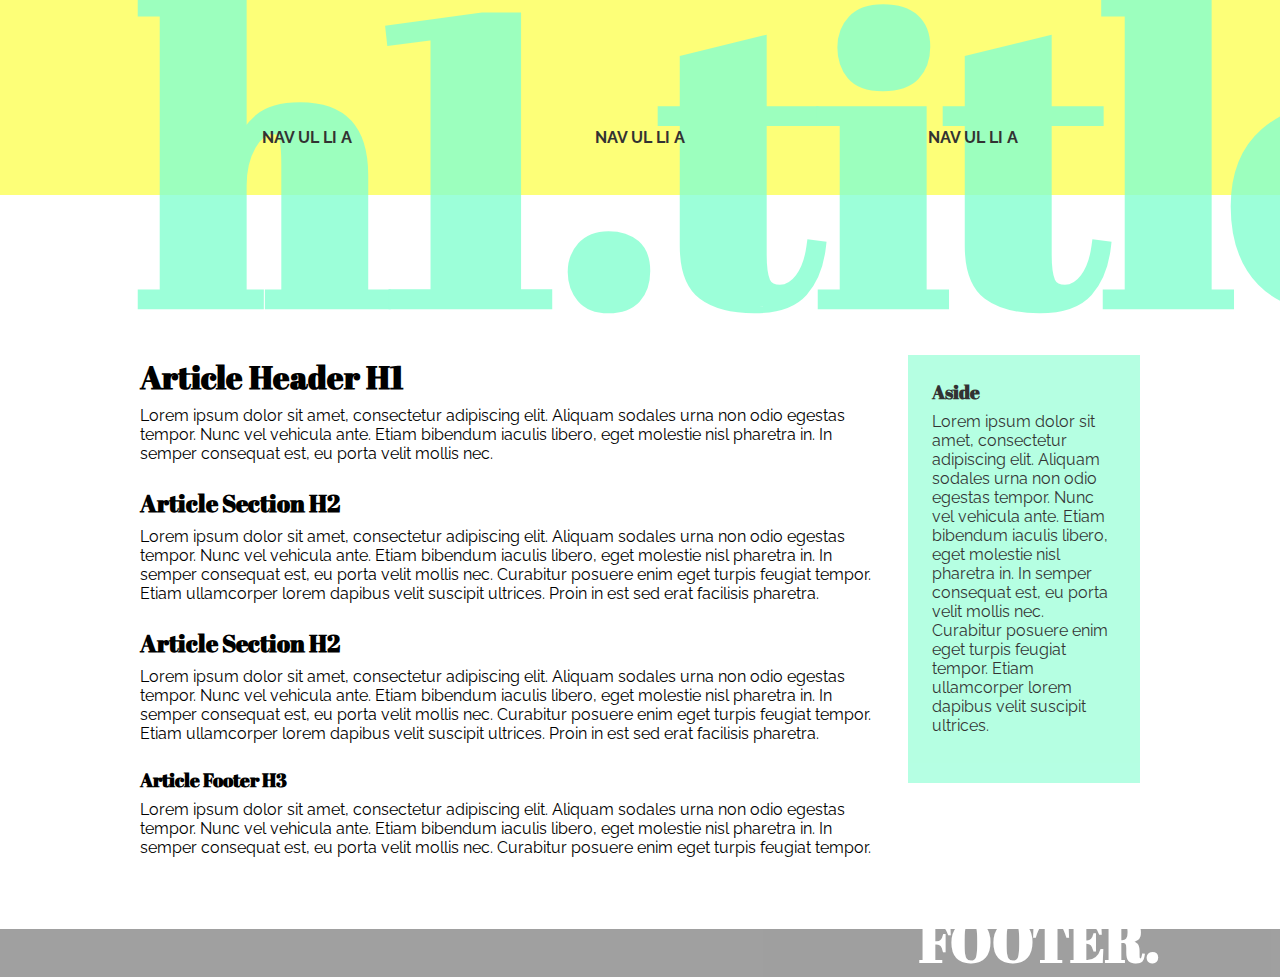
<file: pham.giang/initializr/index.html>
<!doctype html>
<!--[if lt IE 7]>      <html class="no-js lt-ie9 lt-ie8 lt-ie7" lang=""> <![endif]-->
<!--[if IE 7]>         <html class="no-js lt-ie9 lt-ie8" lang=""> <![endif]-->
<!--[if IE 8]>         <html class="no-js lt-ie9" lang=""> <![endif]-->
<!--[if gt IE 8]><!--> <html class="no-js" lang=""> <!--<![endif]-->
    <head>
        <meta charset="utf-8">
        <meta http-equiv="X-UA-Compatible" content="IE=edge,chrome=1">
        <title></title>
        <meta name="description" content="">
        <meta name="viewport" content="width=device-width, initial-scale=1">
        <link rel="apple-touch-icon" href="apple-touch-icon.png">

        <link rel="stylesheet" href="css/normalize.min.css">
        <!-- <link rel="stylesheet" href="css/main.css"> -->
        <link rel="stylesheet" href="css/theme.css">

        <script src="js/vendor/modernizr-2.8.3-respond-1.4.2.min.js"></script>
    </head>
    <body>
        <!--[if lt IE 8]>
            <p class="browserupgrade">You are using an <strong>outdated</strong> browser. Please <a href="http://browsehappy.com/">upgrade your browser</a> to improve your experience.</p>
        <![endif]-->

        <div class="header-container">
            <header class="wrapper clearfix">
                <h1 class="title">h1.title</h1>
                <nav>
                    <ul>
                        <li><a href="#">nav ul li a</a></li>
                        <li><a href="#">nav ul li a</a></li>
                        <li><a href="#">nav ul li a</a></li>
                    </ul>
                </nav>
            </header>
        </div>

        <div class="main-container">
            <div class="main wrapper clearfix">

                <article>
                    <header>
                        <h1>article header h1</h1>
                        <p>Lorem ipsum dolor sit amet, consectetur adipiscing elit. Aliquam sodales urna non odio egestas tempor. Nunc vel vehicula ante. Etiam bibendum iaculis libero, eget molestie nisl pharetra in. In semper consequat est, eu porta velit mollis nec.</p>
                    </header>
                    <section>
                        <h2>article section h2</h2>
                        <p>Lorem ipsum dolor sit amet, consectetur adipiscing elit. Aliquam sodales urna non odio egestas tempor. Nunc vel vehicula ante. Etiam bibendum iaculis libero, eget molestie nisl pharetra in. In semper consequat est, eu porta velit mollis nec. Curabitur posuere enim eget turpis feugiat tempor. Etiam ullamcorper lorem dapibus velit suscipit ultrices. Proin in est sed erat facilisis pharetra.</p>
                    </section>
                    <section>
                        <h2>article section h2</h2>
                        <p>Lorem ipsum dolor sit amet, consectetur adipiscing elit. Aliquam sodales urna non odio egestas tempor. Nunc vel vehicula ante. Etiam bibendum iaculis libero, eget molestie nisl pharetra in. In semper consequat est, eu porta velit mollis nec. Curabitur posuere enim eget turpis feugiat tempor. Etiam ullamcorper lorem dapibus velit suscipit ultrices. Proin in est sed erat facilisis pharetra.</p>
                    </section>
                    <footer>
                        <h3>article footer h3</h3>
                        <p>Lorem ipsum dolor sit amet, consectetur adipiscing elit. Aliquam sodales urna non odio egestas tempor. Nunc vel vehicula ante. Etiam bibendum iaculis libero, eget molestie nisl pharetra in. In semper consequat est, eu porta velit mollis nec. Curabitur posuere enim eget turpis feugiat tempor.</p>
                    </footer>
                </article>

                <aside>
                    <h3>aside</h3>
                    <p>Lorem ipsum dolor sit amet, consectetur adipiscing elit. Aliquam sodales urna non odio egestas tempor. Nunc vel vehicula ante. Etiam bibendum iaculis libero, eget molestie nisl pharetra in. In semper consequat est, eu porta velit mollis nec. Curabitur posuere enim eget turpis feugiat tempor. Etiam ullamcorper lorem dapibus velit suscipit ultrices.</p>
                </aside>

            </div> <!-- #main -->
        </div> <!-- #main-container -->

        <div class="footer-container">
            <footer class="wrapper">
                <h3>footer</h3>
            </footer>
        </div>

        <script src="//ajax.googleapis.com/ajax/libs/jquery/1.11.2/jquery.min.js"></script>
        <script>window.jQuery || document.write('<script src="js/vendor/jquery-1.11.2.min.js"><\/script>')</script>

        <script src="js/main.js"></script>

        <!-- Google Analytics: change UA-XXXXX-X to be your site's ID. -->
        <script>
            (function(b,o,i,l,e,r){b.GoogleAnalyticsObject=l;b[l]||(b[l]=
            function(){(b[l].q=b[l].q||[]).push(arguments)});b[l].l=+new Date;
            e=o.createElement(i);r=o.getElementsByTagName(i)[0];
            e.src='//www.google-analytics.com/analytics.js';
            r.parentNode.insertBefore(e,r)}(window,document,'script','ga'));
            ga('create','UA-XXXXX-X','auto');ga('send','pageview');
        </script>
    </body>
</html>
</file>
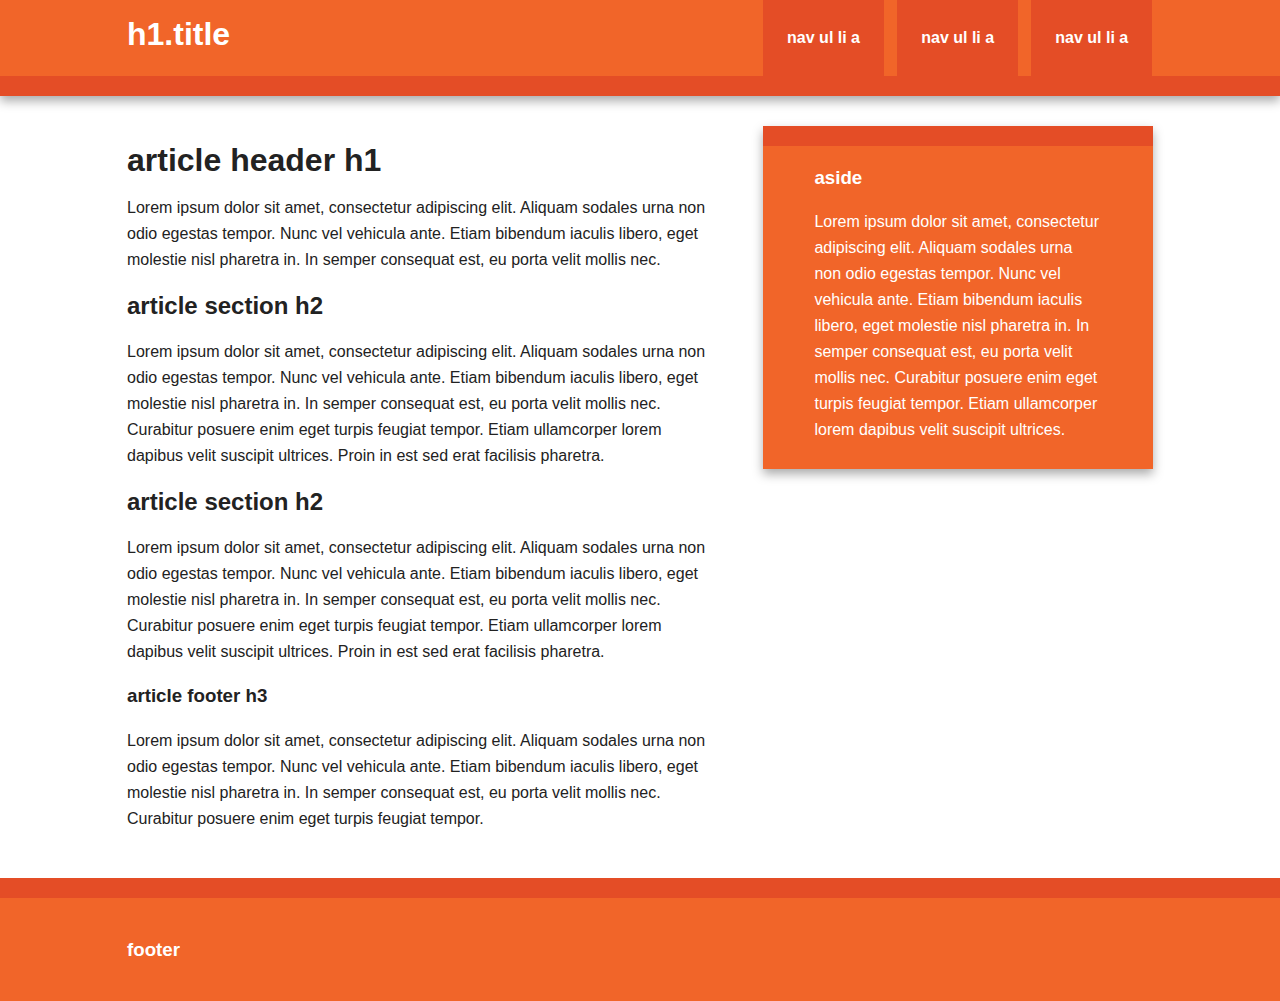
<file: pham.giang/initializr/initializr/index.html>
<!doctype html>
<!--[if lt IE 7]>      <html class="no-js lt-ie9 lt-ie8 lt-ie7" lang=""> <![endif]-->
<!--[if IE 7]>         <html class="no-js lt-ie9 lt-ie8" lang=""> <![endif]-->
<!--[if IE 8]>         <html class="no-js lt-ie9" lang=""> <![endif]-->
<!--[if gt IE 8]><!--> <html class="no-js" lang=""> <!--<![endif]-->
    <head>
        <meta charset="utf-8">
        <meta http-equiv="X-UA-Compatible" content="IE=edge,chrome=1">
        <title></title>
        <meta name="description" content="">
        <meta name="viewport" content="width=device-width, initial-scale=1">
        <link rel="apple-touch-icon" href="apple-touch-icon.png">

        <link rel="stylesheet" href="css/normalize.min.css">
        <link rel="stylesheet" href="css/main.css">

        <script src="js/vendor/modernizr-2.8.3-respond-1.4.2.min.js"></script>
    </head>
    <body>
        <!--[if lt IE 8]>
            <p class="browserupgrade">You are using an <strong>outdated</strong> browser. Please <a href="http://browsehappy.com/">upgrade your browser</a> to improve your experience.</p>
        <![endif]-->

        <div class="header-container">
            <header class="wrapper clearfix">
                <h1 class="title">h1.title</h1>
                <nav>
                    <ul>
                        <li><a href="#">nav ul li a</a></li>
                        <li><a href="#">nav ul li a</a></li>
                        <li><a href="#">nav ul li a</a></li>
                    </ul>
                </nav>
            </header>
        </div>

        <div class="main-container">
            <div class="main wrapper clearfix">

                <article>
                    <header>
                        <h1>article header h1</h1>
                        <p>Lorem ipsum dolor sit amet, consectetur adipiscing elit. Aliquam sodales urna non odio egestas tempor. Nunc vel vehicula ante. Etiam bibendum iaculis libero, eget molestie nisl pharetra in. In semper consequat est, eu porta velit mollis nec.</p>
                    </header>
                    <section>
                        <h2>article section h2</h2>
                        <p>Lorem ipsum dolor sit amet, consectetur adipiscing elit. Aliquam sodales urna non odio egestas tempor. Nunc vel vehicula ante. Etiam bibendum iaculis libero, eget molestie nisl pharetra in. In semper consequat est, eu porta velit mollis nec. Curabitur posuere enim eget turpis feugiat tempor. Etiam ullamcorper lorem dapibus velit suscipit ultrices. Proin in est sed erat facilisis pharetra.</p>
                    </section>
                    <section>
                        <h2>article section h2</h2>
                        <p>Lorem ipsum dolor sit amet, consectetur adipiscing elit. Aliquam sodales urna non odio egestas tempor. Nunc vel vehicula ante. Etiam bibendum iaculis libero, eget molestie nisl pharetra in. In semper consequat est, eu porta velit mollis nec. Curabitur posuere enim eget turpis feugiat tempor. Etiam ullamcorper lorem dapibus velit suscipit ultrices. Proin in est sed erat facilisis pharetra.</p>
                    </section>
                    <footer>
                        <h3>article footer h3</h3>
                        <p>Lorem ipsum dolor sit amet, consectetur adipiscing elit. Aliquam sodales urna non odio egestas tempor. Nunc vel vehicula ante. Etiam bibendum iaculis libero, eget molestie nisl pharetra in. In semper consequat est, eu porta velit mollis nec. Curabitur posuere enim eget turpis feugiat tempor.</p>
                    </footer>
                </article>

                <aside>
                    <h3>aside</h3>
                    <p>Lorem ipsum dolor sit amet, consectetur adipiscing elit. Aliquam sodales urna non odio egestas tempor. Nunc vel vehicula ante. Etiam bibendum iaculis libero, eget molestie nisl pharetra in. In semper consequat est, eu porta velit mollis nec. Curabitur posuere enim eget turpis feugiat tempor. Etiam ullamcorper lorem dapibus velit suscipit ultrices.</p>
                </aside>

            </div> <!-- #main -->
        </div> <!-- #main-container -->

        <div class="footer-container">
            <footer class="wrapper">
                <h3>footer</h3>
            </footer>
        </div>

        <script src="//ajax.googleapis.com/ajax/libs/jquery/1.11.2/jquery.min.js"></script>
        <script>window.jQuery || document.write('<script src="js/vendor/jquery-1.11.2.min.js"><\/script>')</script>

        <script src="js/main.js"></script>

        <!-- Google Analytics: change UA-XXXXX-X to be your site's ID. -->
        <script>
            (function(b,o,i,l,e,r){b.GoogleAnalyticsObject=l;b[l]||(b[l]=
            function(){(b[l].q=b[l].q||[]).push(arguments)});b[l].l=+new Date;
            e=o.createElement(i);r=o.getElementsByTagName(i)[0];
            e.src='//www.google-analytics.com/analytics.js';
            r.parentNode.insertBefore(e,r)}(window,document,'script','ga'));
            ga('create','UA-XXXXX-X','auto');ga('send','pageview');
        </script>
    </body>
</html>
</file>
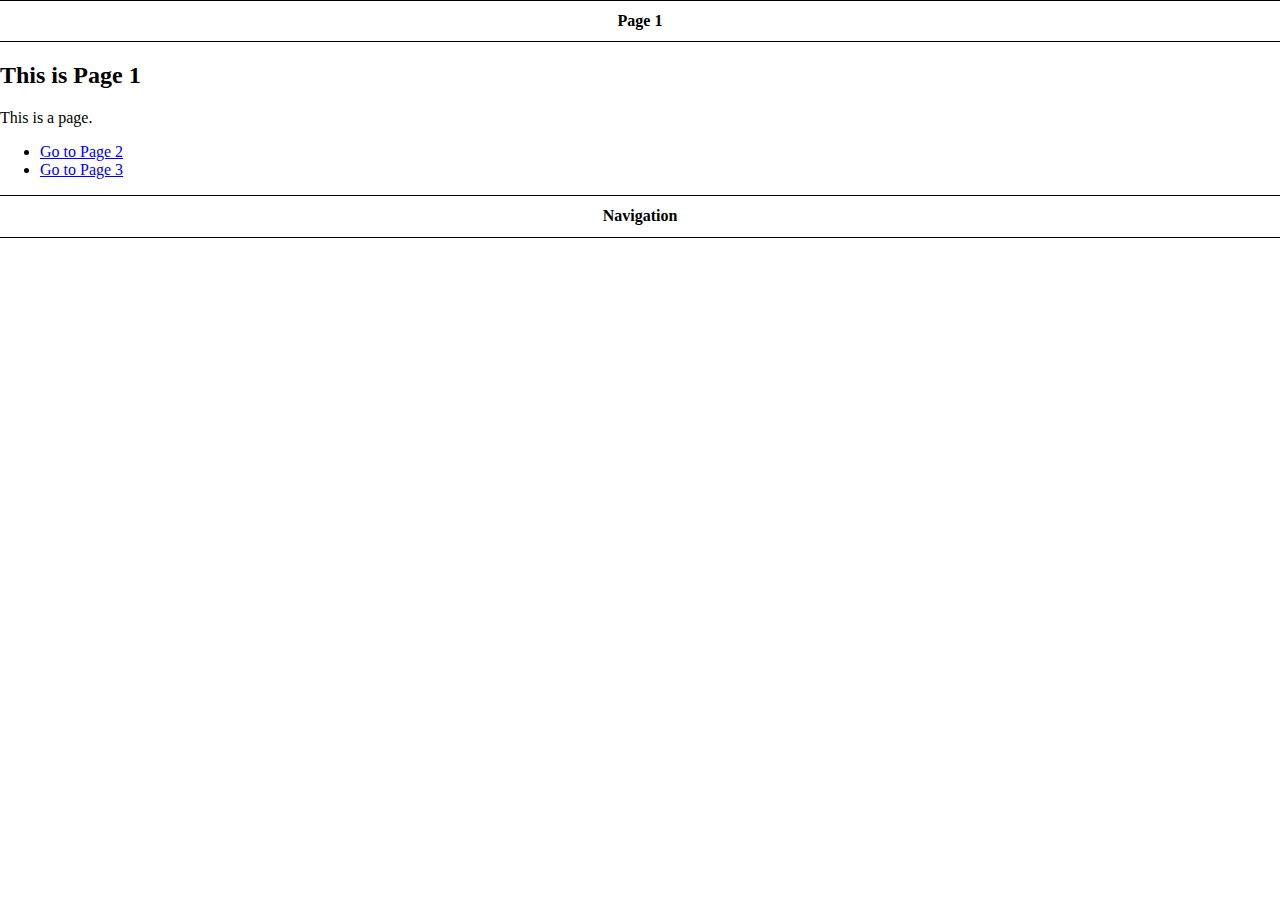
<file: pham.giang/demo/jqmobile.html>
<!DOCTYPE html>
<html lang="en">
<head>
	<meta charset="UTF-8">
	<meta name="viewport" content="width=device-width, initial-scale=1.0">
	<title>JQuery Mobile</title>

	<link rel="stylesheet" href="../lib/css/jquery.mobile.structure-1.4.5.min.css">
	<script src="../lib/js/jquery-2.2.4.min.js"></script>
	<script src="../lib/js/jquery.mobile-1.4.5.min.js"></script>
</head>
<body>
	
	<section data-role="page" id="page1">
		<header data-role="header">
			<h1>Page 1</h1>
		</header>
		<div data-role="main">
			<h2>This is Page 1</h2>
			<p>This is a page.</p>
			<ul>
				<li><a href="#page2">Go to Page 2</a></li>
				<li><a href="#page3">Go to Page 3</a></li>
			</ul>
		</div>
		<footer data-role="footer">
			<h1>Navigation</h1>
		</footer>
	</section>

	<section data-role="page" id="page2">
		<div data-role="main">
			<h2>This is Page 2</h2>
			<p>This is a page.</p>
			<ul>
				<li><a href="#page1">Go to Page 1</a></li>
				<li><a href="#page3">Go to Page 3</a></li>
			</ul>
		</div>
		<footer data-role="footer">
			<h1>Navigation</h1>
		</footer>
	</section>

	<section data-role="page" id="page3">
		<header data-role="header">
			<h1>Page 3</h1>
			<a href="#" data-rel="back">Back</a>
		</header>
		<div data-role="main">
			<h2>This is Page 3</h2>
			<p>This is a page.</p>
			<ul>
			</ul>
		</div>
	</section>
</body>
</html>
</file>
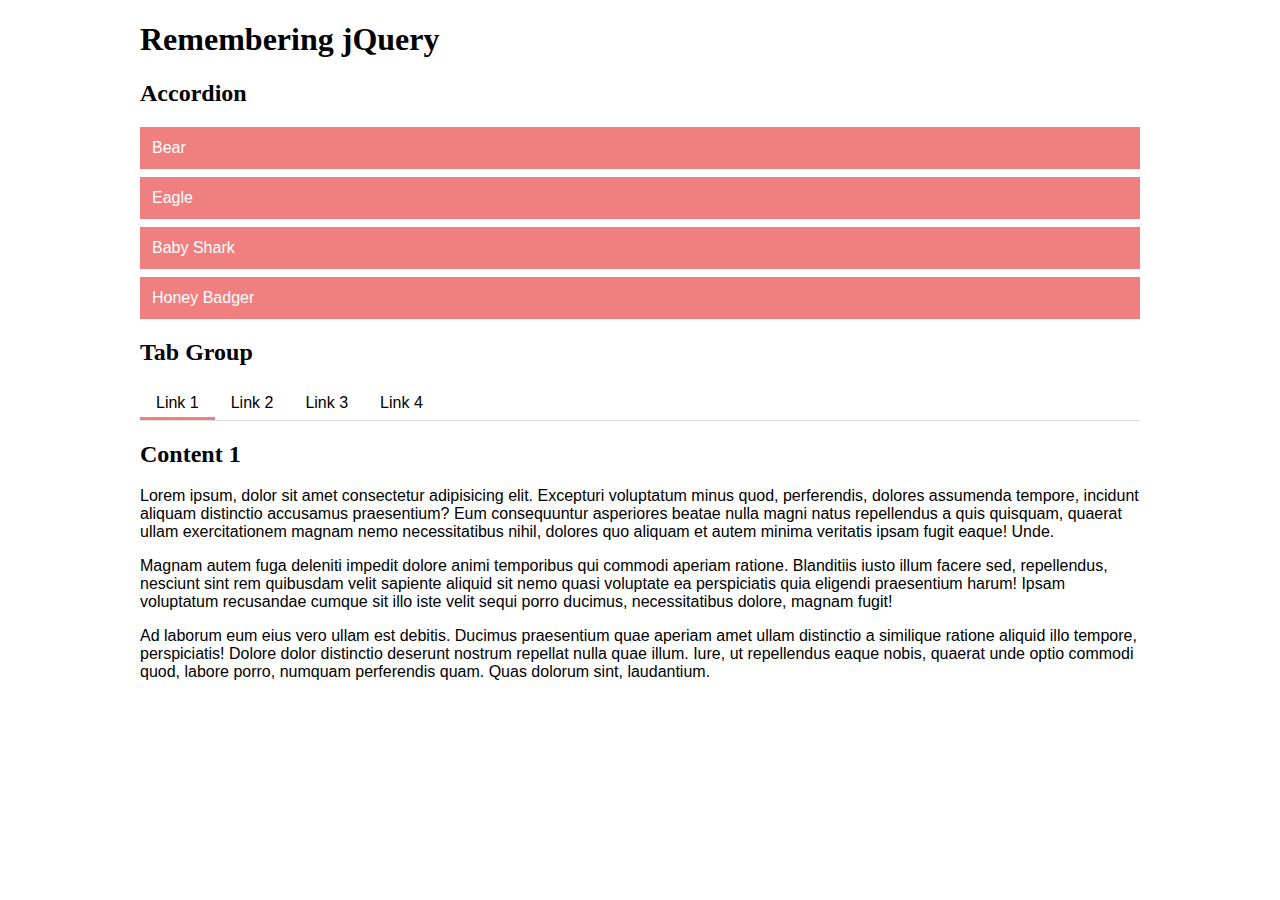
<file: pham.giang/demo/jquery.html>
<!DOCTYPE html>
<html lang="en">
<head>
	<meta charset="UTF-8">
	<meta name="viewport" content="width=device-width, initial-scale=1.0">
	<title>Jquery Demos</title>

	<link rel="stylesheet" type="text/css" href="../css/style.css">
	<script src="https://code.jquery.com/jquery-3.2.1.min.js"></script>
	<script>

	$(()=>{

		// Accordion

		$(".accordion dt").on("click", function(e){
			// lexical this
			//$(this).next().show()
			//$(this).next().toggle()
			//$(this).next().slideToggle()
			$(this).next().slideDown()
				.siblings("dd").slideUp()
		})

		// Tab Group

		$(".tabgroup .tab").on("click", function(e){
			let index = $(this).index();

			$(this).addClass("active")
				.siblings().removeClass("active")

			$(this).closest(".tabgroup")
				.find(".content").eq(index).addClass("active")
				.siblings().removeClass("active")
		})
	})

	</script>
</head>
<body>
	<header class="container">
		<h1>Remembering jQuery</h1>
	</header>

	<div class="container">
		<h2>Accordion</h2>

		<dl class="accordion">
			<dt>Bear</dt>
			<dd>Likes Salmon</dd>
			<dt>Eagle</dt>
			<dd>Is bald</dd>
			<dt>Baby Shark</dt>
			<dd>Doo Doo Doo</dd>
			<dt>Honey Badger</dt>
			<dd>Doesn't give a crap</dd>
		</dl>
	</div>

	<div class="container">
      <h2>Tab Group</h2>

      <div class="tabgroup">
         <div class="tabs">
            <!-- .tab*4>{Link $} -->
            <div class="tab active">Link 1</div>
            <div class="tab">Link 2</div>
            <div class="tab">Link 3</div>
            <div class="tab">Link 4</div>
         </div>
         <div class="contents">
            <!-- .content*4>h2{Content $}+div>p*4>lorem50 -->
            <div class="content active">
               <h2>Content 1</h2>
               <div>
                  <p>Lorem ipsum, dolor sit amet consectetur adipisicing elit. Excepturi voluptatum minus quod, perferendis, dolores assumenda tempore, incidunt aliquam distinctio accusamus praesentium? Eum consequuntur asperiores beatae nulla magni natus repellendus a quis quisquam, quaerat ullam exercitationem magnam nemo necessitatibus nihil, dolores quo aliquam et autem minima veritatis ipsam fugit eaque! Unde.</p>
                  <p>Magnam autem fuga deleniti impedit dolore animi temporibus qui commodi aperiam ratione. Blanditiis iusto illum facere sed, repellendus, nesciunt sint rem quibusdam velit sapiente aliquid sit nemo quasi voluptate ea perspiciatis quia eligendi praesentium harum! Ipsam voluptatum recusandae cumque sit illo iste velit sequi porro ducimus, necessitatibus dolore, magnam fugit!</p>
                  <p>Ad laborum eum eius vero ullam est debitis. Ducimus praesentium quae aperiam amet ullam distinctio a similique ratione aliquid illo tempore, perspiciatis! Dolore dolor distinctio deserunt nostrum repellat nulla quae illum. Iure, ut repellendus eaque nobis, quaerat unde optio commodi quod, labore porro, numquam perferendis quam. Quas dolorum sint, laudantium.</p>
                  <p>Vero provident error amet hic aspernatur sed delectus. Repudiandae quas, tempora atque quo dolore eos eius necessitatibus officiis quae numquam facilis minus iste? Perspiciatis ut expedita, quas veritatis laborum. Pariatur officiis nihil totam iusto doloribus ex quas expedita quidem exercitationem hic velit fugiat culpa et, architecto laudantium unde asperiores dolor.</p>
               </div>
            </div>
            <div class="content">
               <h2>Content 2</h2>
               <div>
                  <p>Lorem ipsum dolor sit amet consectetur adipisicing elit. Eos voluptatibus tempore enim ducimus, harum suscipit facere aut asperiores, veniam, illum possimus pariatur veritatis est tempora necessitatibus aliquam distinctio ab. Quis consequatur porro hic quasi qui. Iure sit officia delectus amet minima, obcaecati neque pariatur rerum aliquid veritatis iusto modi illo.</p>
                  <p>Praesentium, recusandae eum qui exercitationem id ab facere consequatur perferendis atque, fugit odit accusamus asperiores a harum quidem quaerat accusantium. Mollitia iure recusandae animi possimus nemo maxime vel molestiae dolorem aspernatur ea error est dicta, aut fugiat odio veniam expedita, et quibusdam dolore, quaerat ab placeat cupiditate pariatur odit ipsam.</p>
                  <p>Natus soluta, repellat. Rem molestiae iure a ullam ex mollitia provident, dolorum quo, eos, omnis delectus, labore sunt! Ullam vitae, optio hic? Perferendis voluptatibus dignissimos atque animi consequuntur quam dolorum, deleniti obcaecati culpa repellendus sapiente quidem sit quis quaerat nostrum sed doloribus assumenda, rerum neque beatae corrupti nemo quae dicta.</p>
                  <p>Eligendi pariatur dolor ullam, numquam consequatur autem facere eius, quaerat qui. Nihil, illo necessitatibus nostrum inventore, numquam doloribus quam pariatur modi non similique nisi impedit quidem molestias ipsam dolores et repellendus facilis dignissimos, blanditiis deleniti cupiditate excepturi sunt velit? Maxime, temporibus quam aliquid quisquam voluptatibus harum, adipisci hic ipsam accusantium?</p>
               </div>
            </div>
            <div class="content">
               <h2>Content 3</h2>
               <div>
                  <p>Lorem ipsum dolor, sit amet, consectetur adipisicing elit. Quis repellat, consequuntur voluptas, tempora dicta maiores facilis ea voluptates saepe. Ullam, veniam facilis nam fuga! Inventore ducimus qui, deleniti! Ipsa aliquid nesciunt ipsam inventore nobis architecto ratione illum, omnis sit rerum commodi enim quos, culpa dolore dolores mollitia, quidem consectetur quis!</p>
                  <p>Quae sequi, ea nobis. Temporibus impedit ducimus optio deleniti tenetur itaque, aliquid nulla sed eum veritatis fugit, ipsa, sit deserunt totam animi a dicta doloremque hic. Inventore officiis ipsa ea similique asperiores unde vitae suscipit! Nihil necessitatibus, impedit! Vel ipsa quibusdam error officiis non a illo omnis perferendis consequuntur provident.</p>
                  <p>Magnam quisquam alias tempora maxime quo, rem, assumenda dolorum ipsum excepturi architecto eveniet, beatae ipsam aliquid dolor ducimus repudiandae recusandae, officiis odit molestiae sint explicabo omnis? Alias quaerat, corporis vero eos aperiam rem architecto. Quae dolores iure quam eius omnis quod quis eum debitis, deserunt molestiae quia enim, inventore nisi.</p>
                  <p>Cupiditate quibusdam, cumque explicabo fuga doloribus nam molestiae perferendis tempora? Reprehenderit repudiandae excepturi repellat non libero magnam, iste suscipit sapiente, quisquam omnis saepe iusto? Amet adipisci alias sapiente deleniti nesciunt veniam quaerat fugiat tenetur labore fugit delectus exercitationem ea ipsa blanditiis optio ratione iusto quae provident, vitae rem. Ex, illum!</p>
               </div>
            </div>
            <div class="content">
               <h2>Content 4</h2>
               <div>
                  <p>Lorem ipsum dolor sit amet consectetur adipisicing elit. Corrupti assumenda maxime quod quis delectus dolore tempora vel eaque animi nesciunt omnis deserunt consequatur repellat numquam, nemo. Veritatis iste corporis non rerum ut voluptatibus sunt numquam, est dolores, blanditiis accusamus esse placeat magnam delectus id quis atque similique repudiandae suscipit libero.</p>
                  <p>Pariatur qui dignissimos velit, earum non recusandae omnis, optio impedit suscipit, quos tempora placeat minus illo reprehenderit fugiat necessitatibus adipisci. Modi soluta qui repellendus esse nihil facilis labore eius sed quidem dicta natus accusantium, impedit, corporis neque reprehenderit magni aliquid, facere incidunt, cupiditate! Exercitationem repellendus asperiores, adipisci. Qui, corporis. Atque?</p>
                  <p>Exercitationem reprehenderit, ipsam autem vel, impedit illum facere temporibus. Tempora magnam illo, necessitatibus magni ducimus similique at iure perspiciatis laborum nihil voluptatem quasi iusto id labore voluptatibus eligendi, non sapiente. Delectus officiis corrupti quisquam. Culpa quis id numquam similique repellendus nobis dolores consectetur ducimus sunt doloribus, est sit impedit, odio.</p>
                  <p>Dicta, reprehenderit, obcaecati natus minus quaerat facere molestias ad consectetur itaque harum nihil. Veritatis dolor ab cupiditate totam quos tempore sunt, quasi natus velit perferendis est porro necessitatibus animi nobis obcaecati sed! Animi, officiis, iusto exercitationem nesciunt rem illo dolorum officia debitis vero eveniet assumenda, nihil ea modi excepturi repudiandae.</p>
               </div>
            </div>
         </div>
      </div>
   </div>
</body>
</html>
</file>
<file: pham.giang/initializr/css/main.css>
/*! HTML5 Boilerplate v5.0 | MIT License | http://h5bp.com/ */

html {
    color: #222;
    font-size: 1em;
    line-height: 1.4;
}

::-moz-selection {
    background: #b3d4fc;
    text-shadow: none;
}

::selection {
    background: #b3d4fc;
    text-shadow: none;
}

hr {
    display: block;
    height: 1px;
    border: 0;
    border-top: 1px solid #ccc;
    margin: 1em 0;
    padding: 0;
}

audio,
canvas,
iframe,
img,
svg,
video {
    vertical-align: middle;
}

fieldset {
    border: 0;
    margin: 0;
    padding: 0;
}

textarea {
    resize: vertical;
}

.browserupgrade {
    margin: 0.2em 0;
    background: #ccc;
    color: #000;
    padding: 0.2em 0;
}


/* ===== Initializr Styles ==================================================
   Author: Jonathan Verrecchia - verekia.com/initializr/responsive-template
   ========================================================================== */

body {
    font: 16px/26px Helvetica, Helvetica Neue, Arial;
}

.wrapper {
    width: 90%;
    margin: 0 5%;
}

/* ===================
    ALL: Orange Theme
   =================== */

.header-container {
    border-bottom: 20px solid #e44d26;
}

.footer-container,
.main aside {
    border-top: 20px solid #e44d26;
}

.header-container,
.footer-container,
.main aside {
    background: #f16529;
}

.title {
    color: white;
}

/* ==============
    MOBILE: Menu
   ============== */

nav ul {
    margin: 0;
    padding: 0;
    list-style-type: none;
}

nav a {
    display: block;
    margin-bottom: 10px;
    padding: 15px 0;

    text-align: center;
    text-decoration: none;
    font-weight: bold;

    color: white;
    background: #e44d26;
}

nav a:hover,
nav a:visited {
    color: white;
}

nav a:hover {
    text-decoration: underline;
}

/* ==============
    MOBILE: Main
   ============== */

.main {
    padding: 30px 0;
}

.main article h1 {
    font-size: 2em;
}

.main aside {
    color: white;
    padding: 0px 5% 10px;
}

.footer-container footer {
    color: white;
    padding: 20px 0;
}

/* ===============
    ALL: IE Fixes
   =============== */

.ie7 .title {
    padding-top: 20px;
}

/* ==========================================================================
   Author's custom styles
   ========================================================================== */















/* ==========================================================================
   Media Queries
   ========================================================================== */

@media only screen and (min-width: 480px) {

/* ====================
    INTERMEDIATE: Menu
   ==================== */

    nav a {
        float: left;
        width: 27%;
        margin: 0 1.7%;
        padding: 25px 2%;
        margin-bottom: 0;
    }

    nav li:first-child a {
        margin-left: 0;
    }

    nav li:last-child a {
        margin-right: 0;
    }

/* ========================
    INTERMEDIATE: IE Fixes
   ======================== */

    nav ul li {
        display: inline;
    }

    .oldie nav a {
        margin: 0 0.7%;
    }
}

@media only screen and (min-width: 768px) {

/* ====================
    WIDE: CSS3 Effects
   ==================== */

    .header-container,
    .main aside {
        -webkit-box-shadow: 0 5px 10px #aaa;
           -moz-box-shadow: 0 5px 10px #aaa;
                box-shadow: 0 5px 10px #aaa;
    }

/* ============
    WIDE: Menu
   ============ */

    .title {
        float: left;
    }

    nav {
        float: right;
        width: 38%;
    }

/* ============
    WIDE: Main
   ============ */

    .main article {
        float: left;
        width: 57%;
    }

    .main aside {
        float: right;
        width: 28%;
    }
}

@media only screen and (min-width: 1140px) {

/* ===============
    Maximal Width
   =============== */

    .wrapper {
        width: 1026px; /* 1140px - 10% for margins */
        margin: 0 auto;
    }
}

/* ==========================================================================
   Helper classes
   ========================================================================== */

.hidden {
    display: none !important;
    visibility: hidden;
}

.visuallyhidden {
    border: 0;
    clip: rect(0 0 0 0);
    height: 1px;
    margin: -1px;
    overflow: hidden;
    padding: 0;
    position: absolute;
    width: 1px;
}

.visuallyhidden.focusable:active,
.visuallyhidden.focusable:focus {
    clip: auto;
    height: auto;
    margin: 0;
    overflow: visible;
    position: static;
    width: auto;
}

.invisible {
    visibility: hidden;
}

.clearfix:before,
.clearfix:after {
    content: " ";
    display: table;
}

.clearfix:after {
    clear: both;
}

.clearfix {
    *zoom: 1;
}

/* ==========================================================================
   Print styles
   ========================================================================== */

@media print {
    *,
    *:before,
    *:after {
        background: transparent !important;
        color: #000 !important;
        box-shadow: none !important;
        text-shadow: none !important;
    }

    a,
    a:visited {
        text-decoration: underline;
    }

    a[href]:after {
        content: " (" attr(href) ")";
    }

    abbr[title]:after {
        content: " (" attr(title) ")";
    }

    a[href^="#"]:after,
    a[href^="javascript:"]:after {
        content: "";
    }

    pre,
    blockquote {
        border: 1px solid #999;
        page-break-inside: avoid;
    }

    thead {
        display: table-header-group;
    }

    tr,
    img {
        page-break-inside: avoid;
    }

    img {
        max-width: 100% !important;
    }

    p,
    h2,
    h3 {
        orphans: 3;
        widows: 3;
    }

    h2,
    h3 {
        page-break-after: avoid;
    }
}
</file>
<file: pham.giang/initializr/css/theme.css>
@import url('https://fonts.googleapis.com/css2?family=Abril+Fatface&family=Raleway&display=swap');

*,*::after,*::before {
	box-sizing: border-box;
}

:root{
	--font-header: 'Abril Fatface', cursive;
	--font-body: 'Raleway', sans-serif;

	--color-neutral-dark: #444;
	--color-neutral-medium: #888;
	--color-neutral-light: #ddd;

	--color-black: #000;
	--color-white: #fff;

	--color-primary: #66FFC5;
	--color-primary-tint: #A3FFDC;
	--color-secondary: #FDFF57;
	--color-tertiary: #FF57FD;
}

html, body{
	max-height: 100% !important;
	overflow: auto;
}

body{
	margin: 0;
	font-size: 100%;
	font-family: var(--font-body);
	position: relative;
	overflow-x: hidden;
	max-height: 100%;
}

h1,
h2,
h3,
h4,
h5,
h6{
	font-family:var(--font-header);
	margin: 0;
	text-transform: capitalize;
}

p{
	margin-top: 0.5em;
	margin-bottom: 1.5em;
}

a{
	color: inherit;
	text-decoration: none;
	font-weight: bold;
}



/* HEADER */

.header-container{
	padding-top: 7em;
    padding-bottom: 2em;
    background-color: var(--color-secondary);
    opacity: 0.8;
    animation: header 1s ease;
}

.title {
	font-size: 25em;
    position: absolute;
    z-index: -1;
    color: var(--color-primary);
    top: -0.3em;
    opacity: 0.8;
    text-transform: lowercase;
    animation: title 1s ease;
}

nav ul{
	padding: 0;
    margin: 0;
    list-style-type: none;
    display: flex;
    justify-content: center;
    animation: nav 1.2s ease;
}

nav ul li{
	padding: 1em 2em;
    width: 100%;
    color: var(--color-black);
    text-align: center;
    text-transform: uppercase;
    background-color: transparent;
}
	nav ul li:hover {
		background-color: var(--color-tertiary);
		color: var(--color-white);
		cursor: pointer;
		transition-duration: 0.5s;
		font-weight: bold;
		animation: shake 0.3s;
	}



/* MAIN */

.main-container{
	position: relative;
	margin: 10em 0 3em 0;
	overflow: visible;
	animation: main 1s ease 0.3s;
	animation-fill-mode: backwards;
} 

.main{
	display: grid;
	gap: 1.5em;
	grid-template-columns: repeat(12,1fr);
	align-items: start;
}

article{
	grid-column: span 9;
}

aside {
	grid-column: span 3; 
	padding: 1.5em;
	background-color: var(--color-primary-tint);
	opacity: 0.8;
}



/* FOOTER */

.footer-container{
	background-color: var(--color-neutral-medium);
	height: 3rem;
	display: flex;
	align-items: center; 
	overflow: hidden;
	opacity: 0.8;
}

footer {
	flex: 1 1 auto;
	position: relative;
}

.footer-container footer h3 {
	text-transform: uppercase;
	color: white;
	font-size: 3.5em; 
	position: absolute;
	bottom: -0.45em;
	right: -0.35em;
}
	.footer-container footer h3::after {
		content: '.';
		display: inline-block;
	}



/* ANIMATIONS */

@keyframes shake {
  0% { transform: translate(1px, 1px) rotate(0deg); }
  20% { transform: translate(-3px, 0px) rotate(1deg); }
  40% { transform: translate(1px, -1px) rotate(1deg); }
  60% { transform: translate(-3px, 1px) rotate(0deg); }
  80% { transform: translate(-1px, -1px) rotate(1deg); }
  100% { transform: translate(1px, -2px) rotate(-1deg); }
}

@keyframes header {
	from{ transform: translateX(-50em); opacity: 0; }
	to { transform: translateX(0); opacity: 0.8; }
}

@keyframes title {
	from{ transform: translateY(-1em); opacity: 0; }
	to { transform: translateY(0); opacity: 0.8; }
}

@keyframes nav {
	from{ transform: translateY(3em); opacity: 0; }
	to { transform: translateY(0); opacity: 1; }
}

@keyframes main {
	from{ transform: translateY(3em); opacity: 0; }
	to { transform: translateY(0); opacity: 1; }
}


/* RESPONSIVE */

.wrapper{
	max-width: 1000px;
	margin-left: auto;
	margin-right: auto;
}

@media(max-width: 1000px) {

	.wrapper{
		padding-right: 1em;
		padding-left: 1em;
	}

	.footer-container footer h3 {
		right: 0;
	}
}

@media(max-width: 900px) {

	article{
		grid-column: span 12;
	}

	aside {
		grid-column: span 12;
	}

	.title{
		font-size: 20em;
	}

	.header-container{
		padding-top: 5em;
	}

	.main-container{
		margin-top: 7em;
	}
}

@media(max-width: 500px) {
	
	nav ul{
		display: block;
	}

	.header-container{
		padding-top: 1em;
		padding-bottom: 1em;
	}
	.main-container{
		margin-top: 5.5em;
	}

	.footer-container footer h3 {
		font-size: 3em;
	}
}
</file>
<file: pham.giang/initializr/initializr/css/main.css>
/*! HTML5 Boilerplate v5.0 | MIT License | http://h5bp.com/ */

html {
    color: #222;
    font-size: 1em;
    line-height: 1.4;
}

::-moz-selection {
    background: #b3d4fc;
    text-shadow: none;
}

::selection {
    background: #b3d4fc;
    text-shadow: none;
}

hr {
    display: block;
    height: 1px;
    border: 0;
    border-top: 1px solid #ccc;
    margin: 1em 0;
    padding: 0;
}

audio,
canvas,
iframe,
img,
svg,
video {
    vertical-align: middle;
}

fieldset {
    border: 0;
    margin: 0;
    padding: 0;
}

textarea {
    resize: vertical;
}

.browserupgrade {
    margin: 0.2em 0;
    background: #ccc;
    color: #000;
    padding: 0.2em 0;
}


/* ===== Initializr Styles ==================================================
   Author: Jonathan Verrecchia - verekia.com/initializr/responsive-template
   ========================================================================== */

body {
    font: 16px/26px Helvetica, Helvetica Neue, Arial;
}

.wrapper {
    width: 90%;
    margin: 0 5%;
}

/* ===================
    ALL: Orange Theme
   =================== */

.header-container {
    border-bottom: 20px solid #e44d26;
}

.footer-container,
.main aside {
    border-top: 20px solid #e44d26;
}

.header-container,
.footer-container,
.main aside {
    background: #f16529;
}

.title {
    color: white;
}

/* ==============
    MOBILE: Menu
   ============== */

nav ul {
    margin: 0;
    padding: 0;
    list-style-type: none;
}

nav a {
    display: block;
    margin-bottom: 10px;
    padding: 15px 0;

    text-align: center;
    text-decoration: none;
    font-weight: bold;

    color: white;
    background: #e44d26;
}

nav a:hover,
nav a:visited {
    color: white;
}

nav a:hover {
    text-decoration: underline;
}

/* ==============
    MOBILE: Main
   ============== */

.main {
    padding: 30px 0;
}

.main article h1 {
    font-size: 2em;
}

.main aside {
    color: white;
    padding: 0px 5% 10px;
}

.footer-container footer {
    color: white;
    padding: 20px 0;
}

/* ===============
    ALL: IE Fixes
   =============== */

.ie7 .title {
    padding-top: 20px;
}

/* ==========================================================================
   Author's custom styles
   ========================================================================== */















/* ==========================================================================
   Media Queries
   ========================================================================== */

@media only screen and (min-width: 480px) {

/* ====================
    INTERMEDIATE: Menu
   ==================== */

    nav a {
        float: left;
        width: 27%;
        margin: 0 1.7%;
        padding: 25px 2%;
        margin-bottom: 0;
    }

    nav li:first-child a {
        margin-left: 0;
    }

    nav li:last-child a {
        margin-right: 0;
    }

/* ========================
    INTERMEDIATE: IE Fixes
   ======================== */

    nav ul li {
        display: inline;
    }

    .oldie nav a {
        margin: 0 0.7%;
    }
}

@media only screen and (min-width: 768px) {

/* ====================
    WIDE: CSS3 Effects
   ==================== */

    .header-container,
    .main aside {
        -webkit-box-shadow: 0 5px 10px #aaa;
           -moz-box-shadow: 0 5px 10px #aaa;
                box-shadow: 0 5px 10px #aaa;
    }

/* ============
    WIDE: Menu
   ============ */

    .title {
        float: left;
    }

    nav {
        float: right;
        width: 38%;
    }

/* ============
    WIDE: Main
   ============ */

    .main article {
        float: left;
        width: 57%;
    }

    .main aside {
        float: right;
        width: 28%;
    }
}

@media only screen and (min-width: 1140px) {

/* ===============
    Maximal Width
   =============== */

    .wrapper {
        width: 1026px; /* 1140px - 10% for margins */
        margin: 0 auto;
    }
}

/* ==========================================================================
   Helper classes
   ========================================================================== */

.hidden {
    display: none !important;
    visibility: hidden;
}

.visuallyhidden {
    border: 0;
    clip: rect(0 0 0 0);
    height: 1px;
    margin: -1px;
    overflow: hidden;
    padding: 0;
    position: absolute;
    width: 1px;
}

.visuallyhidden.focusable:active,
.visuallyhidden.focusable:focus {
    clip: auto;
    height: auto;
    margin: 0;
    overflow: visible;
    position: static;
    width: auto;
}

.invisible {
    visibility: hidden;
}

.clearfix:before,
.clearfix:after {
    content: " ";
    display: table;
}

.clearfix:after {
    clear: both;
}

.clearfix {
    *zoom: 1;
}

/* ==========================================================================
   Print styles
   ========================================================================== */

@media print {
    *,
    *:before,
    *:after {
        background: transparent !important;
        color: #000 !important;
        box-shadow: none !important;
        text-shadow: none !important;
    }

    a,
    a:visited {
        text-decoration: underline;
    }

    a[href]:after {
        content: " (" attr(href) ")";
    }

    abbr[title]:after {
        content: " (" attr(title) ")";
    }

    a[href^="#"]:after,
    a[href^="javascript:"]:after {
        content: "";
    }

    pre,
    blockquote {
        border: 1px solid #999;
        page-break-inside: avoid;
    }

    thead {
        display: table-header-group;
    }

    tr,
    img {
        page-break-inside: avoid;
    }

    img {
        max-width: 100% !important;
    }

    p,
    h2,
    h3 {
        orphans: 3;
        widows: 3;
    }

    h2,
    h3 {
        page-break-after: avoid;
    }
}
</file>
<file: pham.giang/css/style.css>
*,*::after,*::before {
	box-sizing: border-box;
}

:root{
	--font-sans: Helvetica, Arial, sans-serif;
	--font-serif: Cambria, Georgia, serif;

	--color-main: #F08080;

	--color-neutral-dark: #444;
	--color-neutral-medium: #888;
	--color-neutral-light: #ddd;

	--color-black: #000;
	--color-white: #fff;

	--header-height: 3rem;
}

body{
	margin: 0;
	font-size: 100%;
	font-family: var(--font-sans);
}

h1,
h2,
h3,
h4,
h5,
h6{
	font-family:var(--font-serif);
}

a{
	color: inherit;
	text-decoration: none;
	font-weight: bold;
}

a:hover{
	text-decoration: underline;
}



/* LAYOUT CLASSES */

.container{
	max-width: 1000px;
	margin-left: auto;
	margin-right: auto;
}

.hidden{ display: none; }

.display-flex{ display: flex; }
.display-block{ display: block; }
.display-inline-flex{ display:inline-flex; }
.display-inline-block{ display:inline-block; }

.flex-stretch{ flex: 1 1 auto; }
.flex-none{ flex: none; }

.flex-align-center { align-items: center; } /* Align across the */
.flex-justify-center { justify-content: center; }

/* COMPONENTS */

.navbar{
	color: var(--color-white);
	background-color: var(--color-neutral-dark);
	line-height: var(--header-height);
}

	.navbar h1{
		font-size: 1em;
		font-family: var(--font-sans);
		margin: 0;
	}

	.navbar a{
		display: block;
		padding: 0 0.5em;
	}
		.navbar a:hover{
			text-decoration: none;
			background-color: var(--color-neutral-light);
			color: var(--color-neutral-dark);
		}


.nav ul {
	list-style-type: none;
	padding-left: 0;
	margin-top: 0;
	margin-bottom: 0;
}


/* ACCORDION */

.accordion dt {
	padding: 0.75em;
	background-color: var(--color-main);
	color: white;
	cursor: pointer;
}
.accordion dd {
	padding: calc(1em - 2px);
	margin: 0;
	border: 2px solid var(--color-main);
	border-top-width: 0;
	display: none;
}

.accordion dt~dt {
	margin-top: 0.5em;
}


/* TAB GROUP */
.tabgroup {}

.tabgroup .tabs {
    display: flex;
    border-bottom: 1px solid var(--color-neutral-light);
}

.tabgroup .tab {
    padding: 0.5em 1em;
    position:relative;
}
	.tabgroup .tab:hover {
	    background-color:var(--color-neutral-light);
	    cursor:pointer;
	}
	.tabgroup .tab::after {
	   content:'';
	   position:absolute;
	   bottom:0;
	   left:0;
	   width:100%;
	   height:0;
	   transition:all 0.3s;
	   background-color:var(--color-main);
	}
	.tabgroup .tab.active::after {
	   height:3px;
	}

.tabgroup .contents {
   height:30vh;
   overflow:hidden;
   position:relative;
}

.tabgroup .content {
   position:absolute;
   top:0;
   left:0;
   width:100%;
   height:100%;
   overflow:auto;
   pointer-events:none;
   opacity:0;
   transition:all 0.3s;
}
	.tabgroup .content.active {
	   opacity:1;
	   pointer-events:initial;
	}



/* RESPONSIVE */

@media(max-width: 1000px) {
	.container{
		padding-right: 1em;
		padding-left: 1em;
	}
}

.menu-button{ display: none; }

@media (max-width:500px) {
	.navbar>.display-flex{
		flex-wrap: wrap;
	}
	.navbar .nav{
		width: 100%;
	}
	.navbar .nav ul{
		display: none;
	}

	.menu-button{ display: block; }

	#menu:checked + .navbar .nav ul{
		display: block;
		padding-bottom: 0.5em;
	}

	#menu:checked + .navbar .nav li{
		line-height: calc(var(--header-height) * 0.66);
	}
}
</file>
